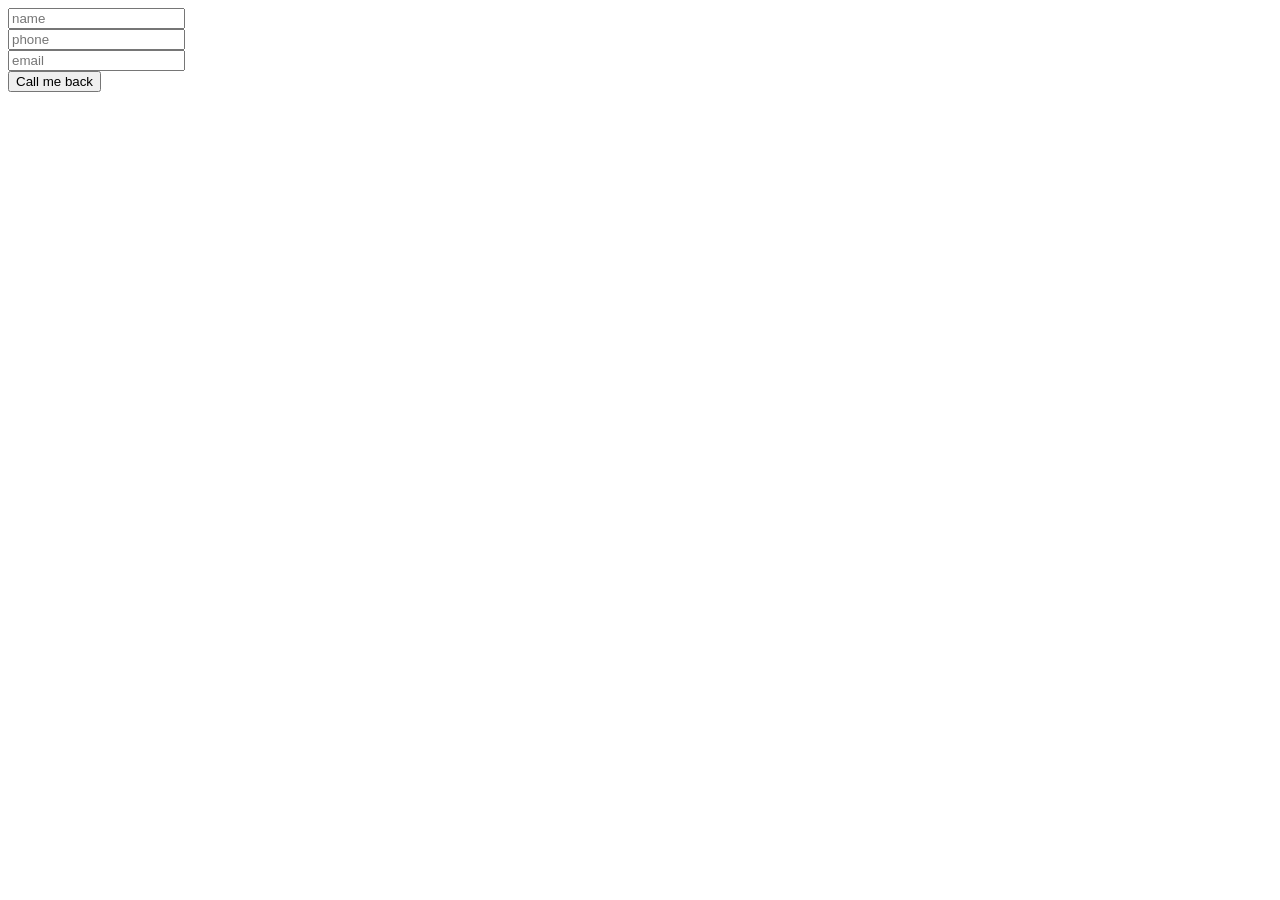
<file: form.html>
<!DOCTYPE html>
<html lang="en">
<head>
    <meta charset="UTF-8">
    <meta name="viewport" content="width=device-width, initial-scale=1.0">
    <title>Document</title>
</head>
<body>
    <div>
        <form onsubmit="sendEmail()" name="passdata" class="form" action="/submit-form" method="POST">
            <div class="form__group">
                <input class="input input--dark input--user" type="text" placeholder="name" name="name">
            </div>
            <div class="form__group">
                <input class="input input--dark input--phone" type="tel" placeholder="phone" name="phone">
            </div>
            <div class="form__group">
                <input class="input input--dark input--email" type="email" placeholder="email" name="email">
            </div>
            <!-- <input type="hidden" name="smtp_password" value="{{ smtp_password }}"> -->
            <button class="btn btn--block btn--orange" type="submit"><span>Call me back</span></button>
        </form>
    </div>
</body>
</file>
